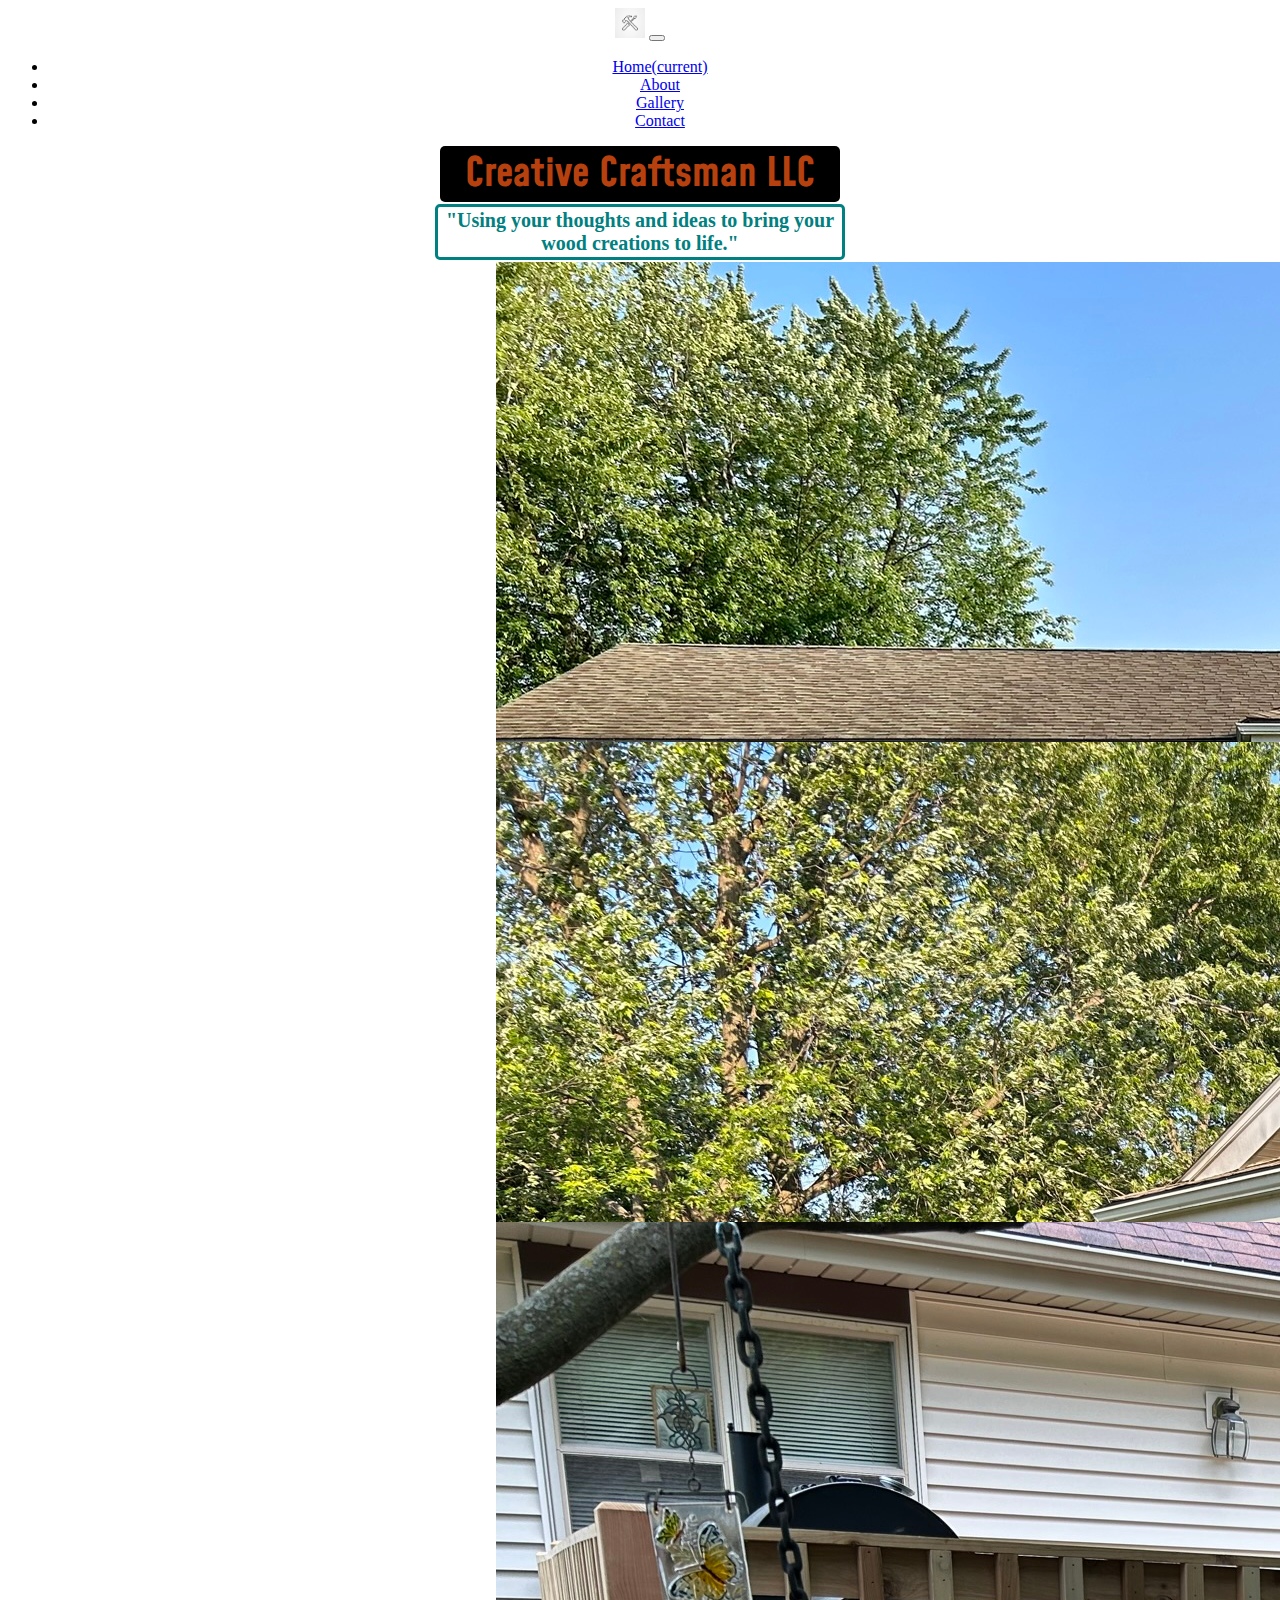
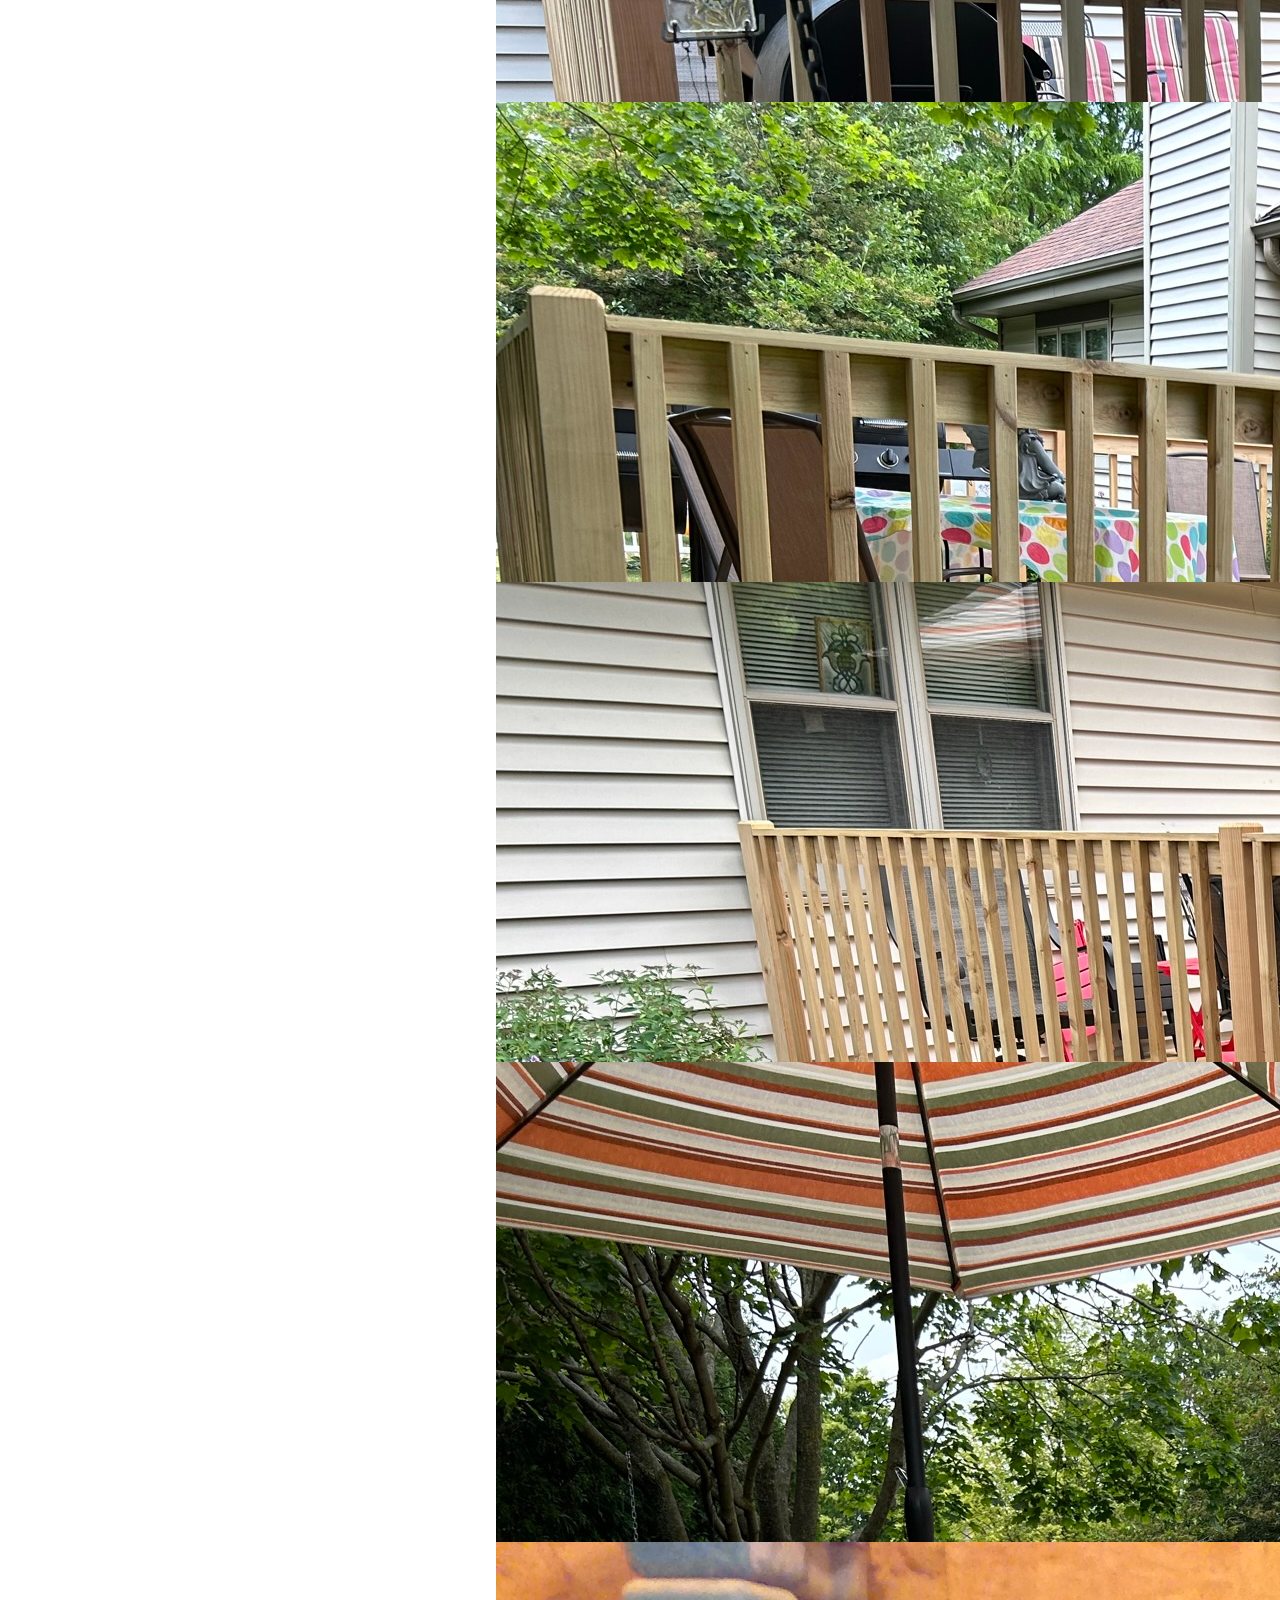
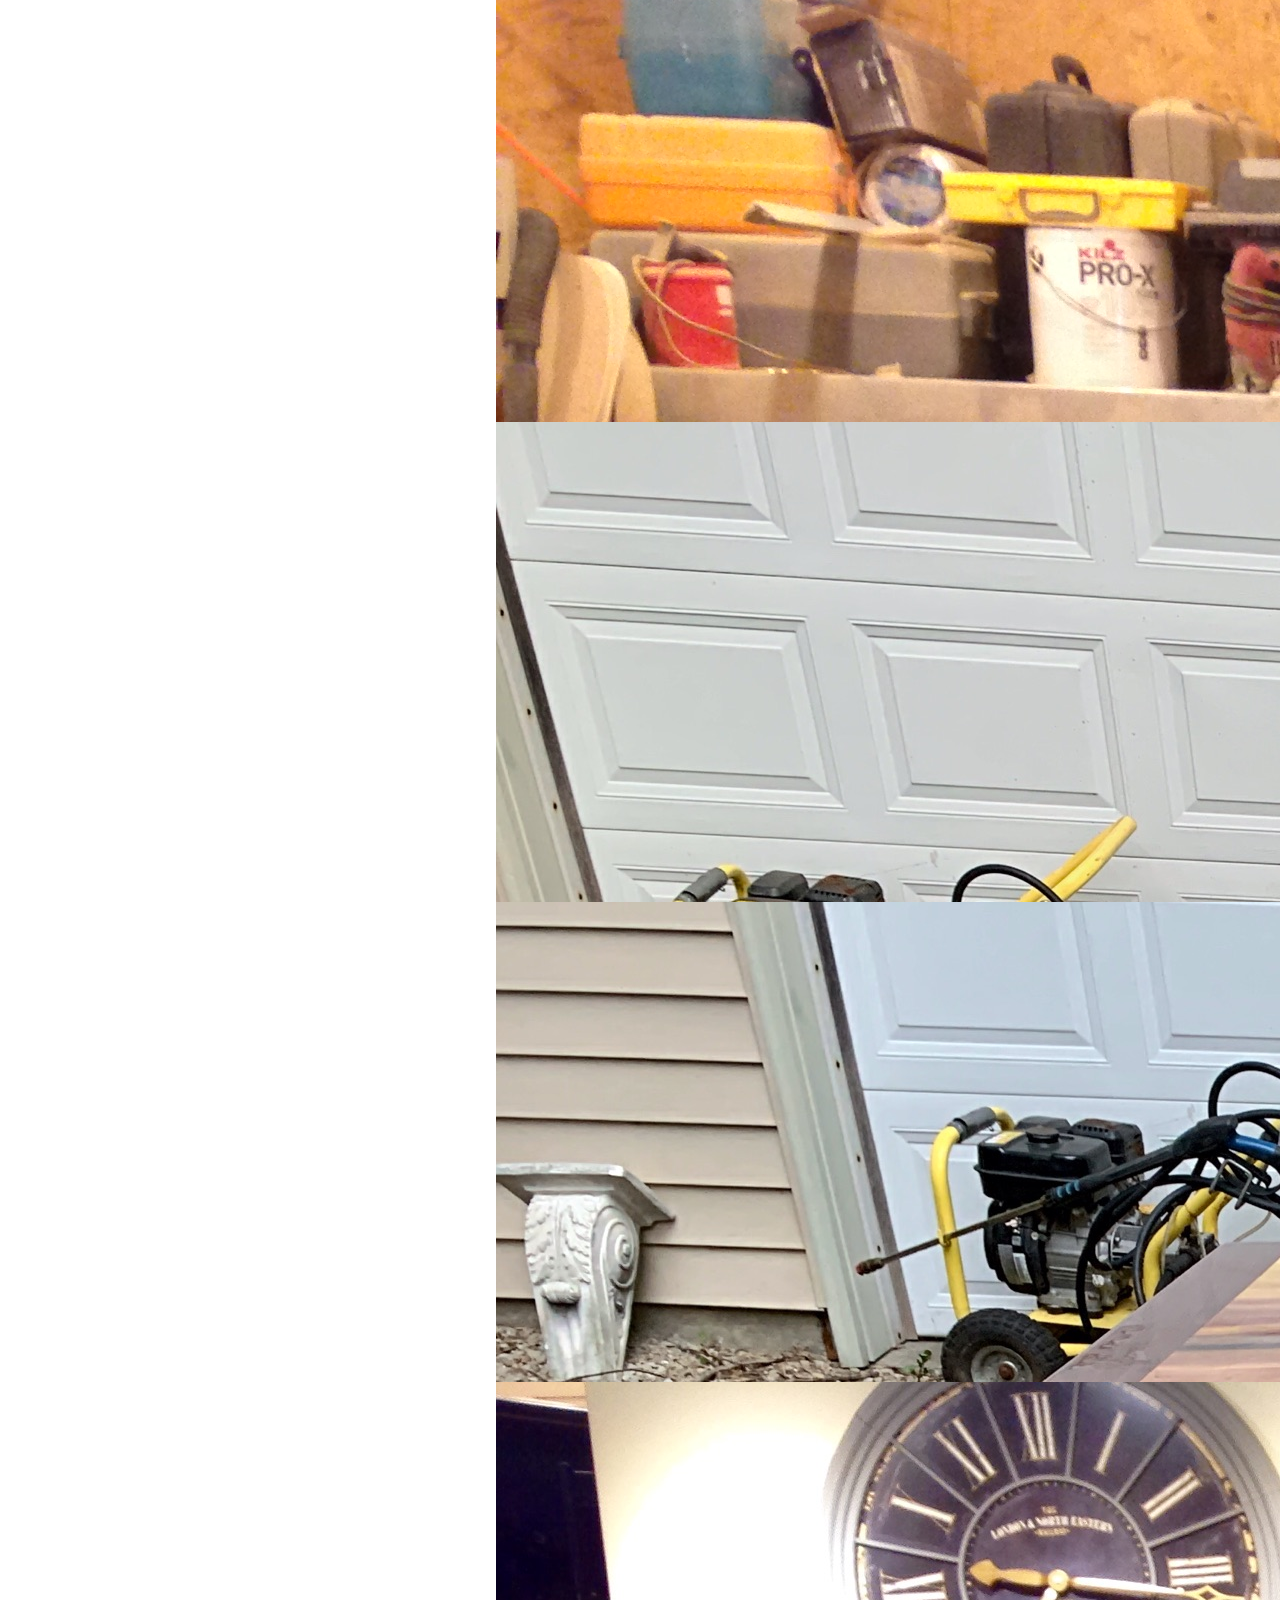
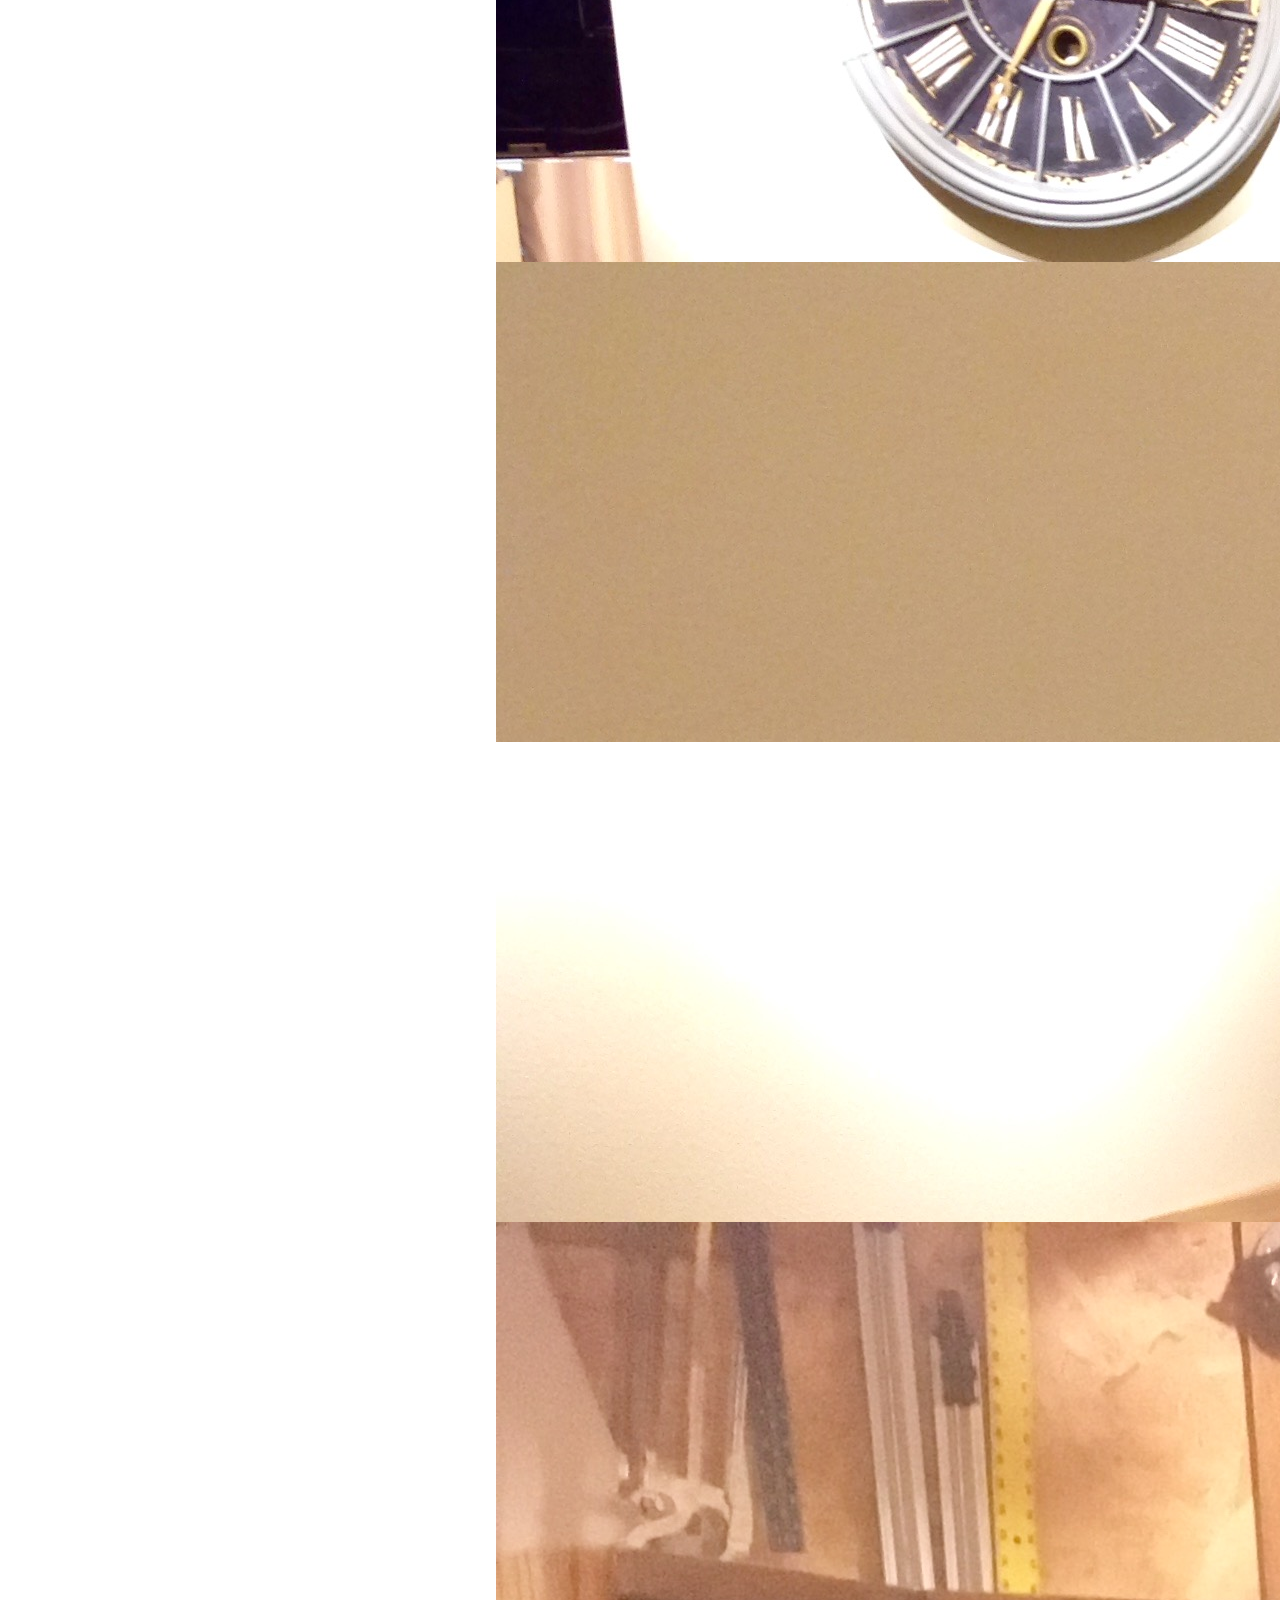
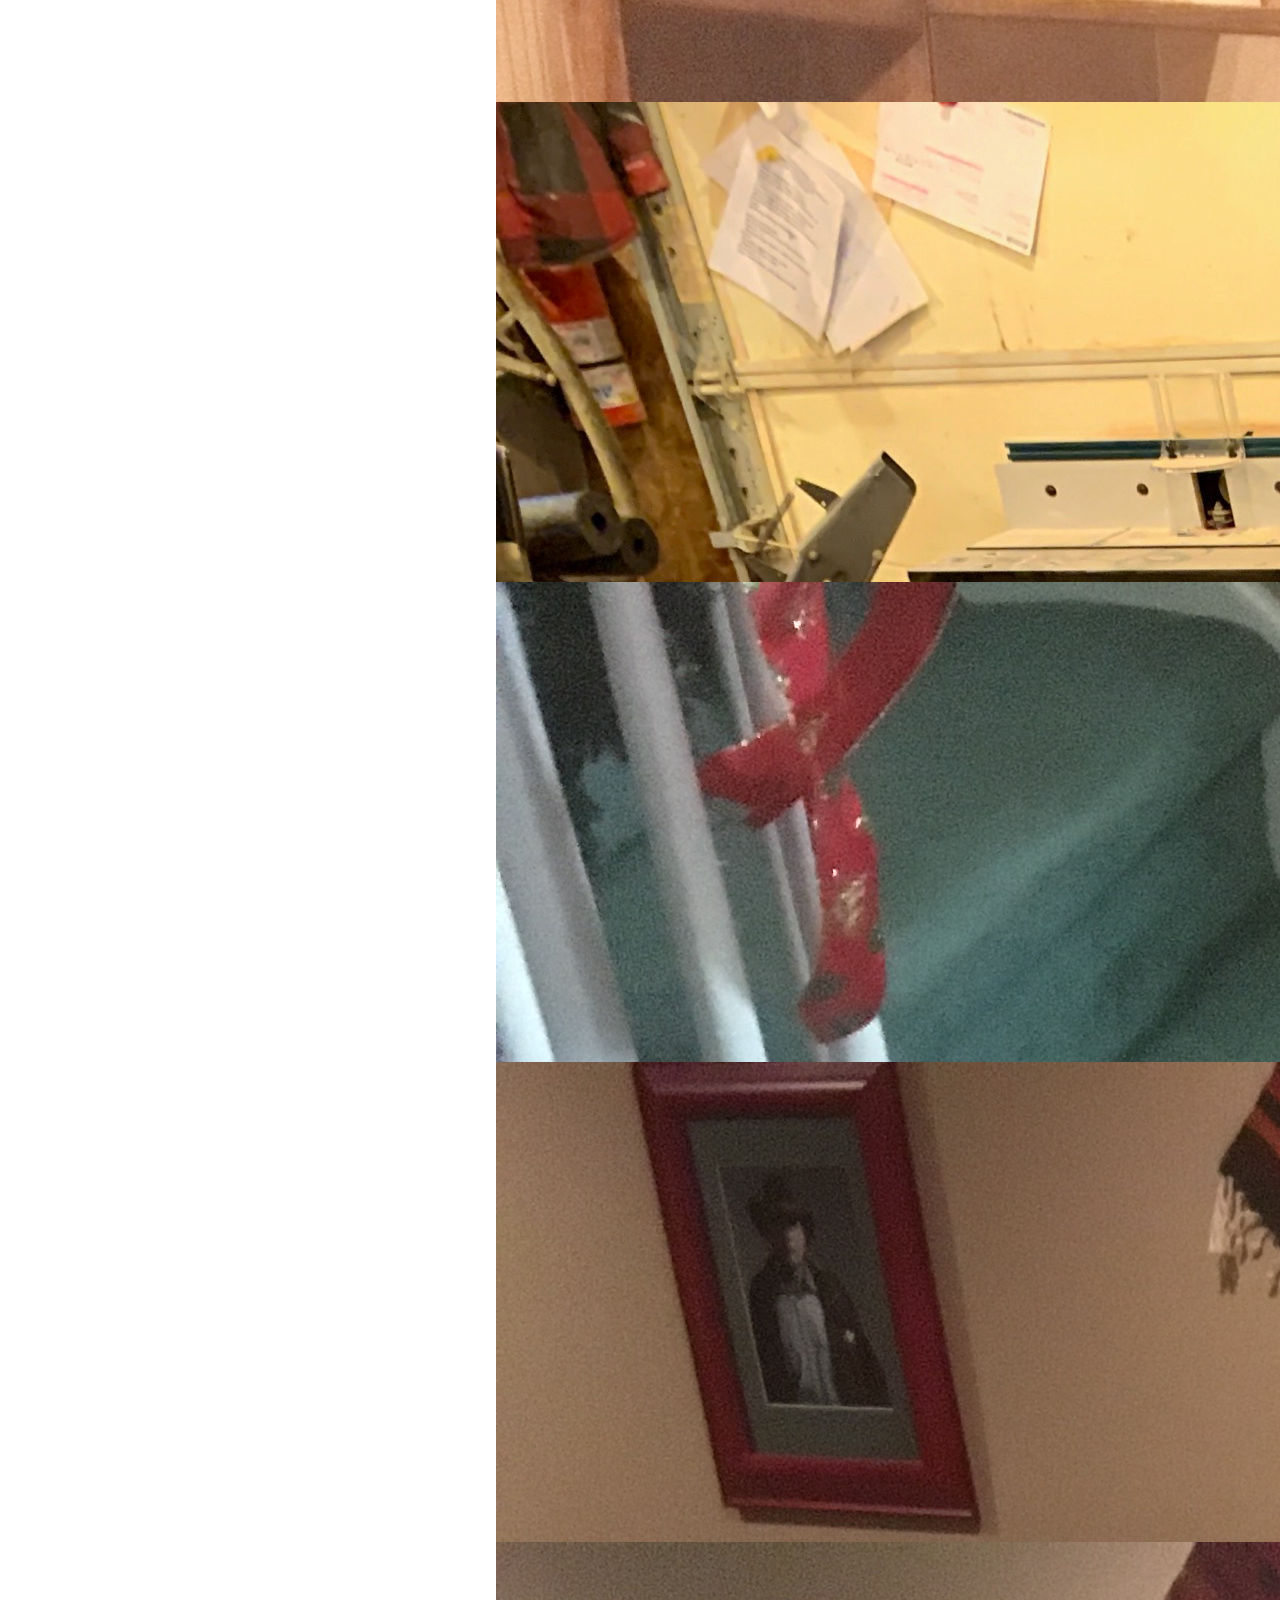
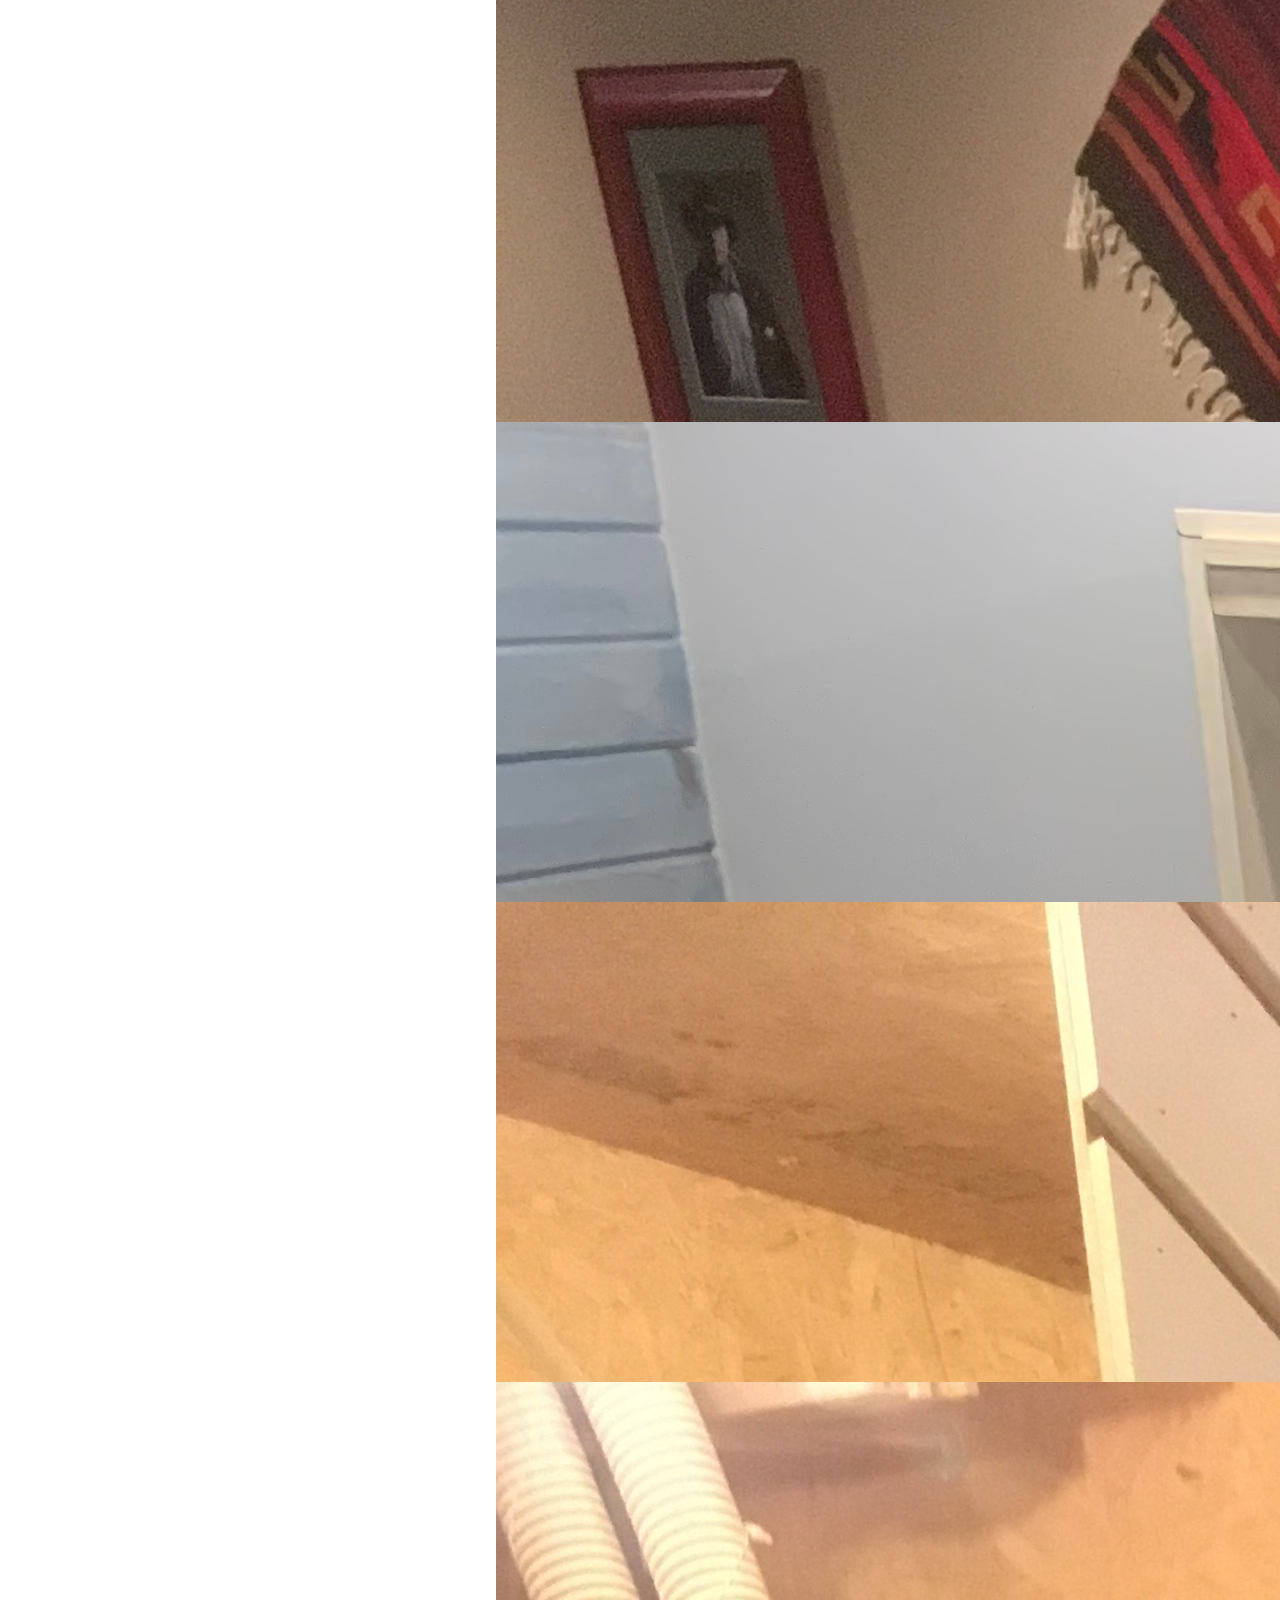
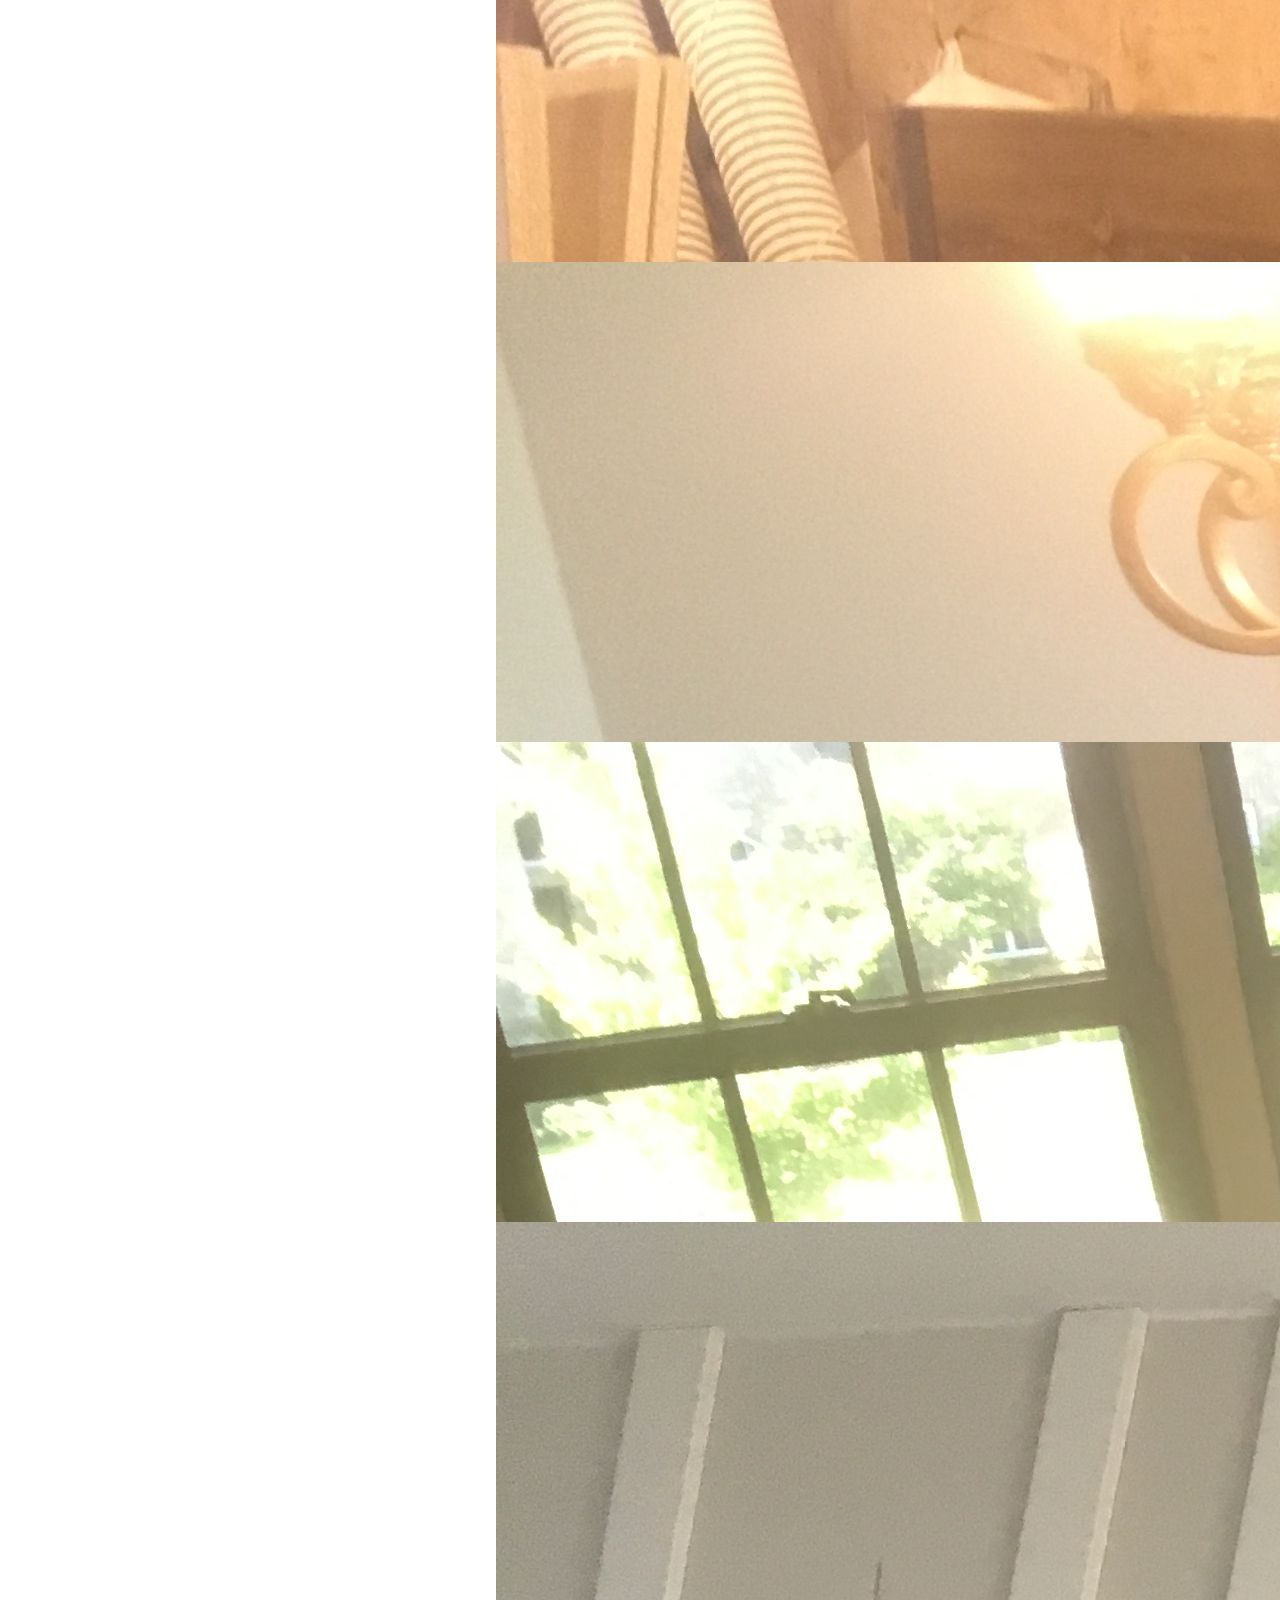
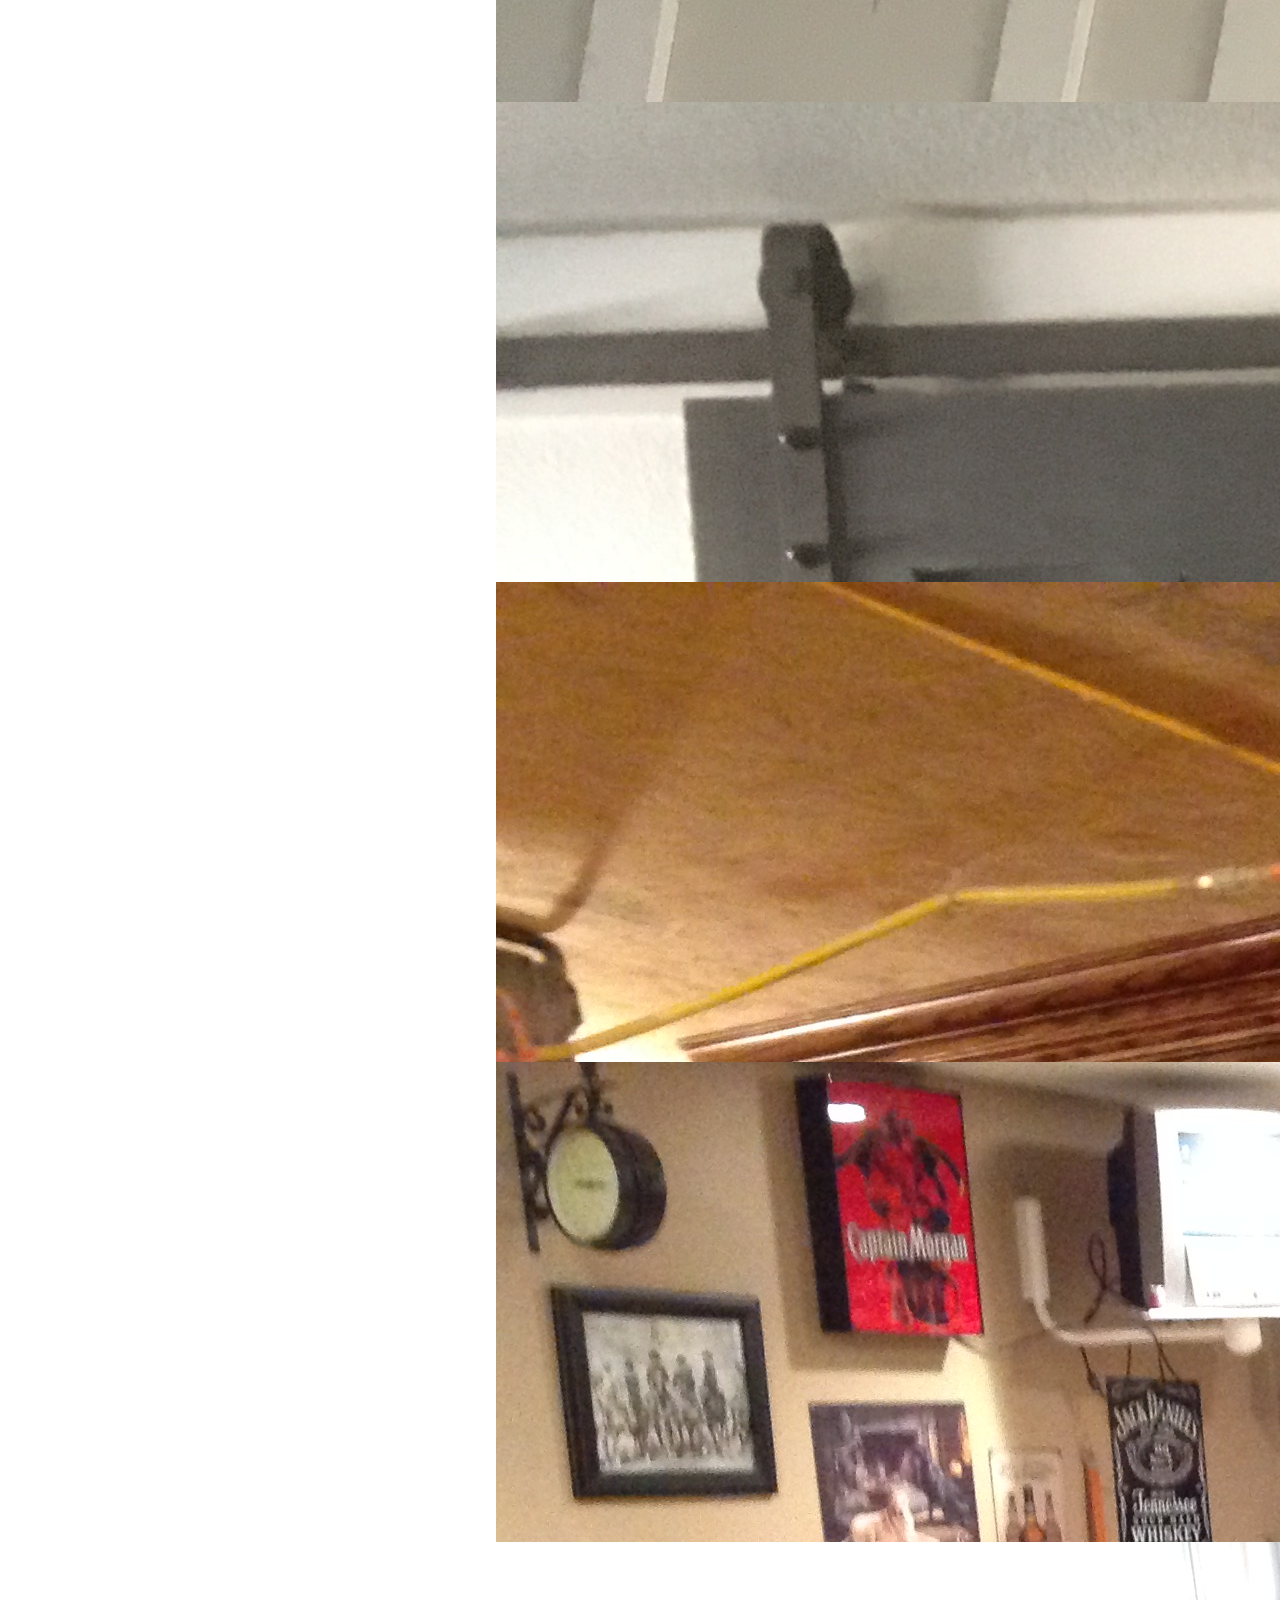
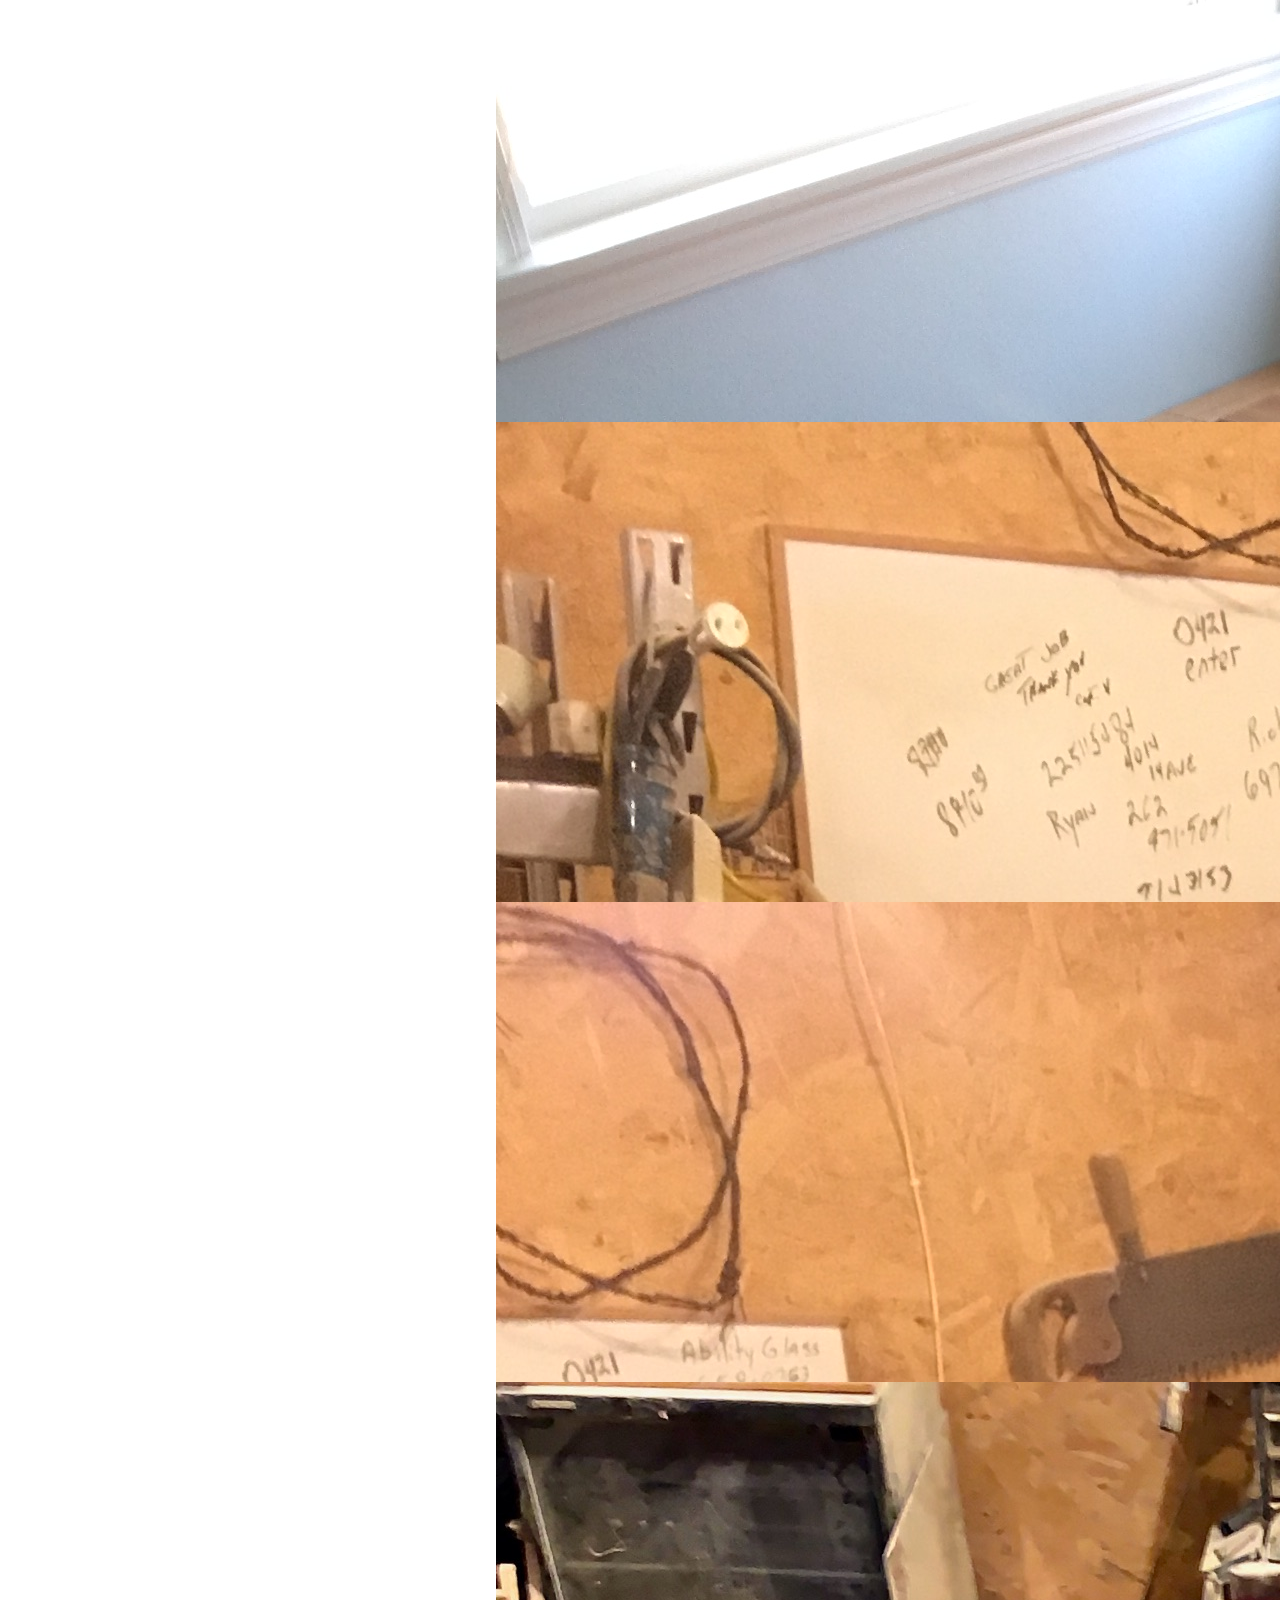
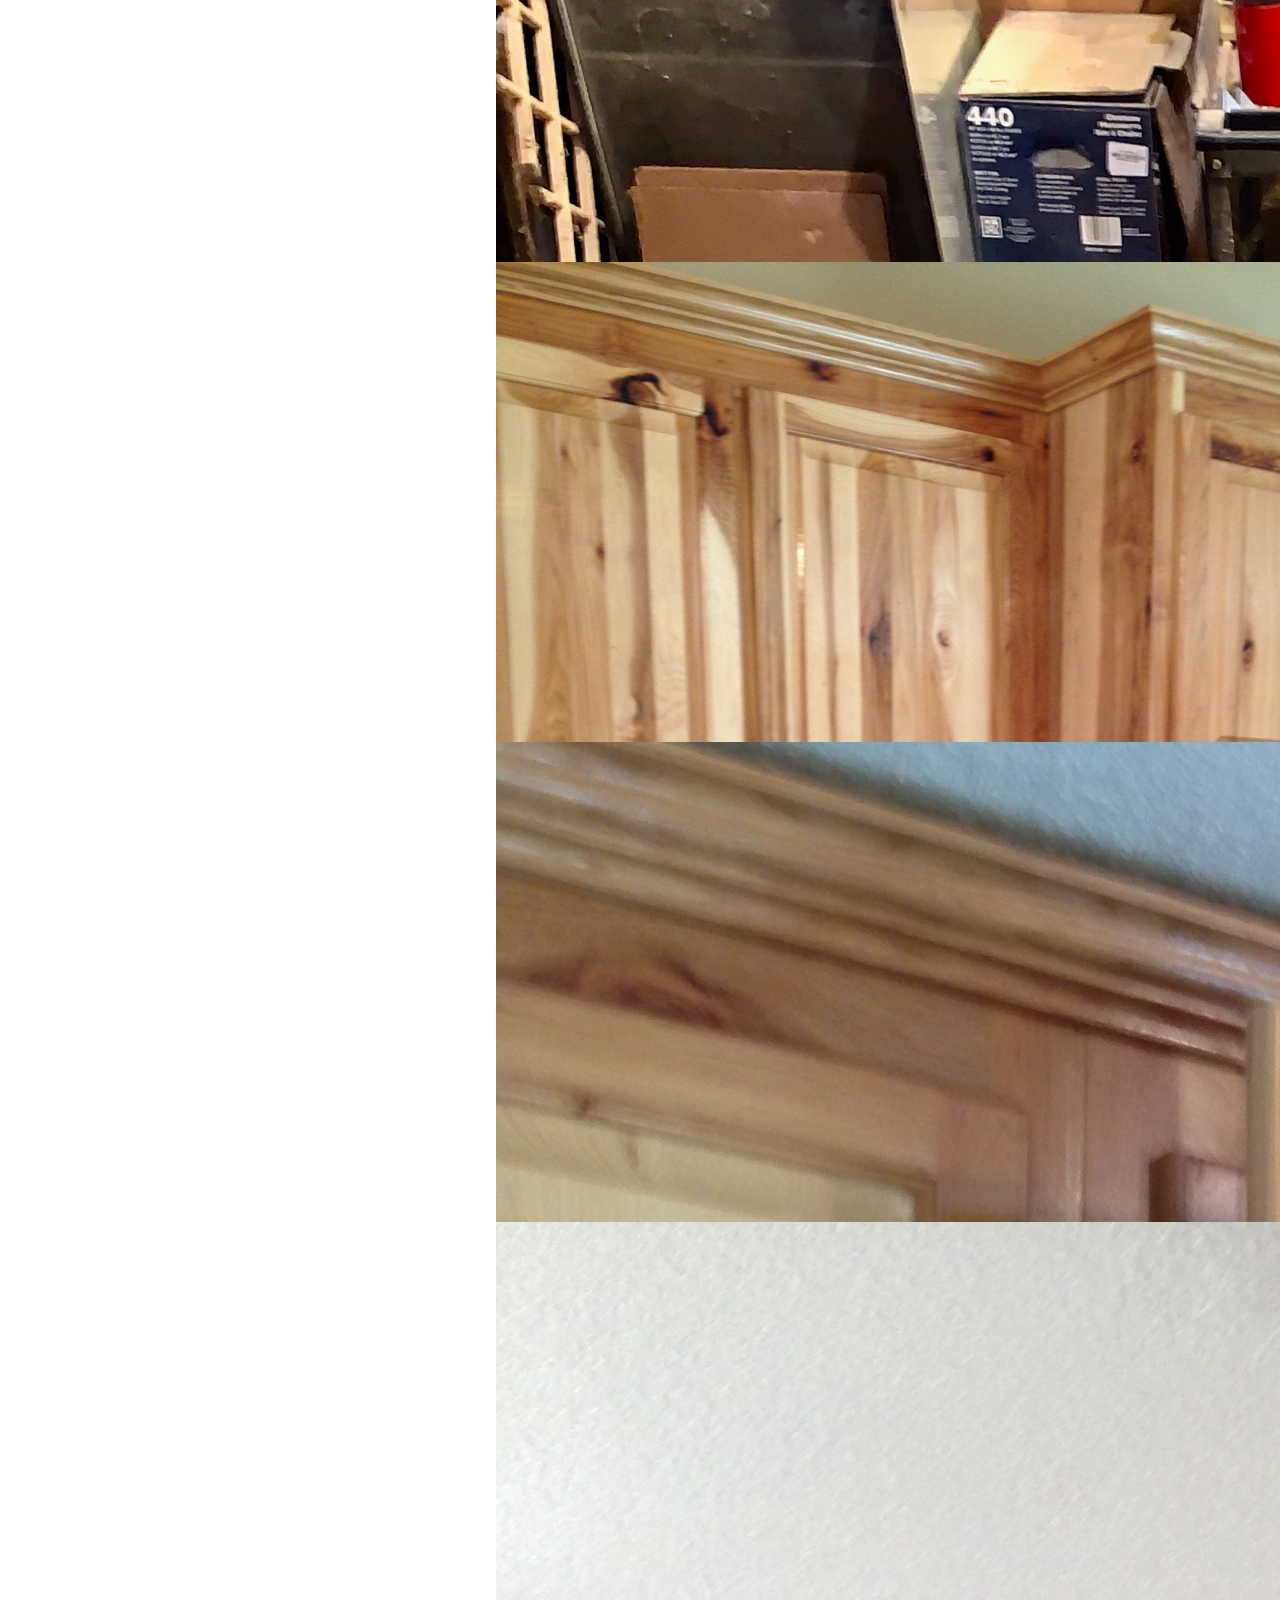
<file: gallery.html>
<!DOCTYPE html>
<html lang="en">

<head>
    <meta charset="UTF-8">
    <meta http-equiv="X-UA-Compatible" content="IE=edge">
    <meta name="viewport" content="width=device-width, initial-scale=1.0">
    <title>Creative Crastman LLC</title>
    <link rel="stylesheet" href="https://cdn.jsdelivr.net/npm/bootstrap@4.1.3/dist/css/bootstrap.min.css"
        integrity="sha384-MCw98/SFnGE8fJT3GXwEOngsV7Zt27NXFoaoApmYm81iuXoPkFOJwJ8ERdknLPMO" crossorigin="anonymous">
    <script src="https://code.jquery.com/jquery-3.5.1.slim.min.js"
        integrity="sha384-DfXdz2htPH0lsSSs5nCTpuj/zy4C+OGpamoFVy38MVBnE+IbbVYUew+OrCXaRkfj"
        crossorigin="anonymous"></script>
    <script src="https://cdn.jsdelivr.net/npm/bootstrap@4.5.3/dist/js/bootstrap.bundle.min.js"
        integrity="sha384-ho+j7jyWK8fNQe+A12Hb8AhRq26LrZ/JpcUGGOn+Y7RsweNrtN/tE3MoK7ZeZDyx"
        crossorigin="anonymous"></script>
    <link href="./style.css" rel="stylesheet">
    <!---- no need for js at the moment <script src="./script.js"></script>-->
    <link rel="preconnect" href="https://fonts.googleapis.com">
    <link rel="preconnect" href="https://fonts.gstatic.com" crossorigin>
    <link href="https://fonts.googleapis.com/css2?family=Mohave:wght@500&display=swap" rel="stylesheet">
</head>

<body class="bg-dark">
    <header>
        <nav class="navbar navbar-expand-lg navbar-dark bg-dark">
            <a class="navbar-brand">
                <img src="images/hammer screwdriver.jpg" height="30"></a>
            <button class="navbar-toggler" type="button" data-toggle="collapse" data-target="#navbarSupportedContent"
                aria-controls="navbarSupportedContent" aria-expanded="false" aria-label="Toggle navigation">
                <span class="navbar-toggler-icon"></span>
            </button>

            <div class="collapse navbar-collapse" id="navbarSupportedContent">
                <ul class="navbar-nav">
                    <li class="nav-item">
                        <a class="nav-link" href="index.html">Home<span class="sr-only">(current)</span></a>
                    </li>
                    <li class="nav-item">
                        <a class="nav-link" href="about.html">About</a>
                    </li>
                    <li class="nav-item active">
                        <a class="nav-link" href="gallery.html">Gallery</a>
                    </li>
                    <li class="nav-item">
                        <a class="nav-link" href="contact.html">Contact</a>
                    </li>

                </ul>
            </div>
        </nav>

        <h1>Creative Craftsman LLC</h1>
        <p>"Using your thoughts and ideas to bring your wood creations to life."</p>
        
    </header>
    


    <main id="photos">
        <div class="container">
            <div class="row">
                <div class="col-6">
                    <div class="card" style="width: 18rem;">
                        <img class="card-img-top" src="images/3.JPG" alt="Card image cap">
                        <div class="card-body">
                            <p class="card-text">Some quick example text to build on the card title and make up the bulk
                                of the card's content.</p>
                        </div>
                    </div>
                </div>
                <div class="col-6">
                    <div class="card" style="width: 18rem;">
                        <img class="card-img-top" src="images/1.JPG" alt="Card image cap">
                        <div class="card-body">
                            <p class="card-text">Some quick example text to build on the card title and make up the bulk
                                of the card's content.</p>
                        </div>
                    </div>
                </div>
            </div>

            <div class="row">
                <div class="col-6">
                    <div class="card" style="width: 18rem;">
                        <img class="card-img-top" src="images/5.JPG" alt="Card image cap">
                        <div class="card-body">
                            <p class="card-text">Some quick example text to build on the card title and make up the bulk
                                of the card's content.</p>
                        </div>
                    </div>
                </div>
                <div class="col-6">
                    <div class="card" style="width: 18rem;">
                        <img class="card-img-top" src="images/6.JPG" alt="Card image cap">
                        <div class="card-body">
                            <p class="card-text">Some quick example text to build on the card title and make up the bulk
                                of the card's content.</p>
                        </div>
                    </div>
                </div>
            </div>

            <div class="row">
                <div class="col-6">
                    <div class="card" style="width: 18rem;">
                        <img class="card-img-top" src="images/7.JPG" alt="Card image cap">
                        <div class="card-body">
                            <p class="card-text">Some quick example text to build on the card title and make up the bulk
                                of the card's content.</p>
                        </div>
                    </div>
                </div>
                <div class="col-6">
                    <div class="card" style="width: 18rem;">
                        <img class="card-img-top" src="images/8.JPG" alt="Card image cap">
                        <div class="card-body">
                            <p class="card-text">Some quick example text to build on the card title and make up the bulk
                                of the card's content.</p>
                        </div>
                    </div>
                </div>
            </div>

            <div class="row">
                <div class="col-6">
                    <div class="card" style="width: 18rem;">
                        <img class="card-img-top" src="images/9.jpg" alt="Card image cap">
                        <div class="card-body">
                            <p class="card-text">Some quick example text to build on the card title and make up the bulk
                                of the card's content.</p>
                        </div>
                    </div>
                </div>
                <div class="col-6">
                    <div class="card" style="width: 18rem;">
                        <img class="card-img-top" src="images/10.jpg" alt="Card image cap">
                        <div class="card-body">
                            <p class="card-text">Some quick example text to build on the card title and make up the bulk
                                of the card's content.</p>
                        </div>
                    </div>
                </div>
            </div>

            <div class="row">
                <div class="col-6">
                    <div class="card" style="width: 18rem;">
                        <img class="card-img-top" src="images/11.jpg" alt="Card image cap">
                        <div class="card-body">
                            <p class="card-text">Some quick example text to build on the card title and make up the bulk
                                of the card's content.</p>
                        </div>
                    </div>
                </div>
                <div class="col-6">
                    <div class="card" style="width: 18rem;">
                        <img class="card-img-top" src="images/12.jpg" alt="Card image cap">
                        <div class="card-body">
                            <p class="card-text">Some quick example text to build on the card title and make up the bulk
                                of the card's content.</p>
                        </div>
                    </div>
                </div>
            </div>

            <div class="row">
                <div class="col-6">
                    <div class="card" style="width: 18rem;">
                        <img class="card-img-top" src="images/13.jpg" alt="Card image cap">
                        <div class="card-body">
                            <p class="card-text">Some quick example text to build on the card title and make up the bulk
                                of the card's content.</p>
                        </div>
                    </div>
                </div>
                <div class="col-6">
                    <div class="card" style="width: 18rem;">
                        <img class="card-img-top" src="images/14.jpg" alt="Card image cap">
                        <div class="card-body">
                            <p class="card-text">Some quick example text to build on the card title and make up the bulk
                                of the card's content.</p>
                        </div>
                    </div>
                </div>
            </div>
            <div class="row">
                <div class="col-6">
                    <div class="card" style="width: 18rem;">
                        <img class="card-img-top" src="images/15.jpg" alt="Card image cap">
                        <div class="card-body">
                            <p class="card-text">Some quick example text to build on the card title and make up the bulk
                                of the card's content.</p>
                        </div>
                    </div>
                </div>
                <div class="col-6">
                    <div class="card" style="width: 18rem;">
                        <img class="card-img-top" src="images/16.jpg" alt="Card image cap">
                        <div class="card-body">
                            <p class="card-text">Some quick example text to build on the card title and make up the bulk
                                of the card's content.</p>
                        </div>
                    </div>
                </div>
            </div>
            <div class="row">
                <div class="col-6">
                    <div class="card" style="width: 18rem;">
                        <img class="card-img-top" src="images/17.jpg" alt="Card image cap">
                        <div class="card-body">
                            <p class="card-text">Some quick example text to build on the card title and make up the bulk
                                of the card's content.</p>
                        </div>
                    </div>
                </div>
                <div class="col-6">
                    <div class="card" style="width: 18rem;">
                        <img class="card-img-top" src="images/18.jpg" alt="Card image cap">
                        <div class="card-body">
                            <p class="card-text">Some quick example text to build on the card title and make up the bulk
                                of the card's content.</p>
                        </div>
                    </div>
                </div>
            </div>
            <div class="row">
                <div class="col-6">
                    <div class="card" style="width: 18rem;">
                        <img class="card-img-top" src="images/19.jpg" alt="Card image cap">
                        <div class="card-body">
                            <p class="card-text">Some quick example text to build on the card title and make up the bulk
                                of the card's content.</p>
                        </div>
                    </div>
                </div>
                <div class="col-6">
                    <div class="card" style="width: 18rem;">
                        <img class="card-img-top" src="images/20.jpg" alt="Card image cap">
                        <div class="card-body">
                            <p class="card-text">Some quick example text to build on the card title and make up the bulk
                                of the card's content.</p>
                        </div>
                    </div>
                </div>
            </div>
            <div class="row">
                <div class="col-6">
                    <div class="card" style="width: 18rem;">
                        <img class="card-img-top" src="images/21.jpg" alt="Card image cap">
                        <div class="card-body">
                            <p class="card-text">Some quick example text to build on the card title and make up the bulk
                                of the card's content.</p>
                        </div>
                    </div>
                </div>
                <div class="col-6">
                    <div class="card" style="width: 18rem;">
                        <img class="card-img-top" src="images/22.jpg" alt="Card image cap">
                        <div class="card-body">
                            <p class="card-text">Some quick example text to build on the card title and make up the bulk
                                of the card's content.</p>
                        </div>
                    </div>
                </div>
            </div>
            <div class="row">
                <div class="col-6">
                    <div class="card" style="width: 18rem;">
                        <img class="card-img-top" src="images/23.jpg" alt="Card image cap">
                        <div class="card-body">
                            <p class="card-text">Some quick example text to build on the card title and make up the bulk
                                of the card's content.</p>
                        </div>
                    </div>
                </div>
                <div class="col-6">
                    <div class="card" style="width: 18rem;">
                        <img class="card-img-top" src="images/24.jpg" alt="Card image cap">
                        <div class="card-body">
                            <p class="card-text">Some quick example text to build on the card title and make up the bulk
                                of the card's content.</p>
                        </div>
                    </div>
                </div>
            </div>
            <div class="row">
                <div class="col-6">
                    <div class="card" style="width: 18rem;">
                        <img class="card-img-top" src="images/25.jpg" alt="Card image cap">
                        <div class="card-body">
                            <p class="card-text">Some quick example text to build on the card title and make up the bulk
                                of the card's content.</p>
                        </div>
                    </div>
                </div>
                <div class="col-6">
                    <div class="card" style="width: 18rem;">
                        <img class="card-img-top" src="images/26.jpg" alt="Card image cap">
                        <div class="card-body">
                            <p class="card-text">Some quick example text to build on the card title and make up the bulk
                                of the card's content.</p>
                        </div>
                    </div>
                </div>
            </div>
            <div class="row">
                <div class="col-6">
                    <div class="card" style="width: 18rem;">
                        <img class="card-img-top" src="images/27.jpg" alt="Card image cap">
                        <div class="card-body">
                            <p class="card-text">Some quick example text to build on the card title and make up the bulk
                                of the card's content.</p>
                        </div>
                    </div>
                </div>
                <div class="col-6">
                    <div class="card" style="width: 18rem;">
                        <img class="card-img-top" src="images/29.jpg" alt="Card image cap">
                        <div class="card-body">
                            <p class="card-text">Some quick example text to build on the card title and make up the bulk
                                of the card's content.</p>
                        </div>
                    </div>
                </div>
            </div>
            <div class="row">
                <div class="col-6">
                    <div class="card" style="width: 18rem;">
                        <img class="card-img-top" src="images/30.jpg" alt="Card image cap">
                        <div class="card-body">
                            <p class="card-text">Some quick example text to build on the card title and make up the bulk
                                of the card's content.</p>
                        </div>
                    </div>
                </div>
                <div class="col-6">
                    <div class="card" style="width: 18rem;">
                        <img class="card-img-top" src="images/31.jpg" alt="Card image cap">
                        <div class="card-body">
                            <p class="card-text">Some quick example text to build on the card title and make up the bulk
                                of the card's content.</p>
                        </div>
                    </div>
                </div>
            </div>
            <div class="row">
                <div class="col-6">
                    <div class="card" style="width: 18rem;">
                        <img class="card-img-top" src="images/32.jpg" alt="Card image cap">
                        <div class="card-body">
                            <p class="card-text">Some quick example text to build on the card title and make up the bulk
                                of the card's content.</p>
                        </div>
                    </div>
                </div>
                <div class="col-6">
                    <div class="card" style="width: 18rem;">
                        <img class="card-img-top" src="images/33.jpg" alt="Card image cap">
                        <div class="card-body">
                            <p class="card-text">Some quick example text to build on the card title and make up the bulk
                                of the card's content.</p>
                        </div>
                    </div>
                </div>
            </div>
            <div class="row">
                <div class="col-6">
                    <div class="card" style="width: 18rem;">
                        <img class="card-img-top" src="images/34.jpg" alt="Card image cap">
                        <div class="card-body">
                            <p class="card-text">Some quick example text to build on the card title and make up the bulk
                                of the card's content.</p>
                        </div>
                    </div>
                </div>
                <div class="col-6">
                    <div class="card" style="width: 18rem;">
                        <img class="card-img-top" src="images/35.jpg" alt="Card image cap">
                        <div class="card-body">
                            <p class="card-text">Some quick example text to build on the card title and make up the bulk
                                of the card's content.</p>
                        </div>
                    </div>
                </div>
            </div>
            <div class="row">
                <div class="col-6">
                    <div class="card" style="width: 18rem;">
                        <img class="card-img-top" src="images/36.jpg" alt="Card image cap">
                        <div class="card-body">
                            <p class="card-text">Some quick example text to build on the card title and make up the bulk
                                of the card's content.</p>
                        </div>
                    </div>
                </div>
                <div class="col-6">
                    <div class="card" style="width: 18rem;">
                        <img class="card-img-top" src="images/37.jpg" alt="Card image cap">
                        <div class="card-body">
                            <p class="card-text">Some quick example text to build on the card title and make up the bulk
                                of the card's content.</p>
                        </div>
                    </div>
                </div>
            </div>
            <div class="row">
                <div class="col-6">
                    <div class="card" style="width: 18rem;">
                        <img class="card-img-top" src="images/38.jpg" alt="Card image cap">
                        <div class="card-body">
                            <p class="card-text">Some quick example text to build on the card title and make up the bulk
                                of the card's content.</p>
                        </div>
                    </div>
                </div>
                <div class="col-6">
                    <div class="card" style="width: 18rem;">
                        <img class="card-img-top" src="images/39.jpg" alt="Card image cap">
                        <div class="card-body">
                            <p class="card-text">Some quick example text to build on the card title and make up the bulk
                                of the card's content.</p>
                        </div>
                    </div>
                </div>
            </div>

    </main>
</body>

</html>
</file>
<file: style.css>
#back1, #back2, #back3{
    background-image: url("images/bg7.JPG");
    background-size: 2400px;
    background-repeat: no-repeat;
}

header {
    margin: 0;
    text-align: center;
    justify-content: center;
}
header h1 {
    font-family: 'Mohave', sans-serif;
    font-size: 40px;
    background-color: black;
    color: rgb(183, 65, 14);
    border-radius: 5px;
    width: 400px;
    text-align: center;
    margin: auto;
}


header p {
    margin: 2px auto;
    font-size: 20px;
    background-color: white;
    color: teal;
    font-weight:bold;
    width: 400px;
    padding: 2px;
    border: teal solid 3px;
    border-radius: 5px;
}


#contactInfo {
    align-self: center;
    width: auto;
    background-color: white;
    margin: 40px;
    border: black solid 2px;
    border-radius: 5px;
    color: black;
}

#contactInfo h3, #contactInfo h4 {
    margin-left: 20px;
}

#slide {
}

footer {
    position: relative;
    font-weight: bolder;
    color: black;
    line-height: .1;
}

footer h6 {
    margin: 20px, 20px;
}

.card {
    align-self: center;
    justify-self: center;
    height: 30rem;
    width: 15rem;
}
</file>
